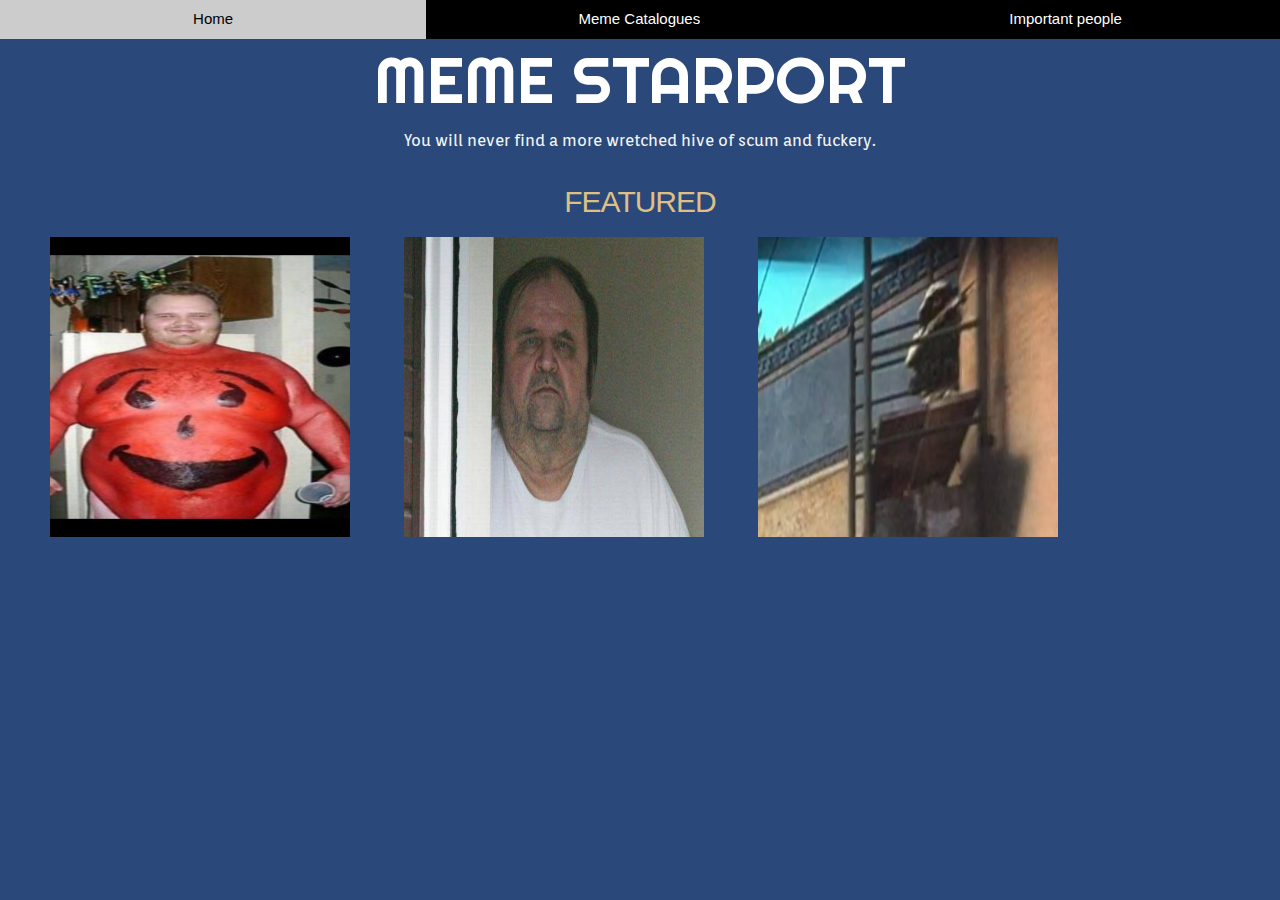
<file: index.html>
<!DOCTYPE html>
<html>

  <head>
      <title> Meme StarPort </title>
      <meta name="viewport" content="width=device-width, initial-scale=1">
      <link rel="stylesheet" href="https://www.w3schools.com/w3css/4/w3.css">
      <style>

      @import url('https://fonts.googleapis.com/css?family=Enriqueta|Righteous|Orienta');

      h1 { color: #fff; font-family: 'Righteous', cursive; font-size: 65px; font-weight: normal; line-height: 60px; margin: 10px 0 20px; text-transform: uppercase; text-shadow: 2px 2px 0 #000, margin: 10px 0 24px; text-align: center; }

      h2 { font-size: 30px; letter-spacing: -1px; color: #DFBF84; text-transform: uppercase; text-shadow: 1px 1px 0 #000, margin: 10px 0 24px; text-align: center; line-height: 50px; }

      p { color: #f6f6f6; font-family: 'Orienta', sans-serif; font-size: 16px; line-height: 24px; margin: 0 0 24px; text-align: center;}

      img {
          display: inline-block;
          margin-bottom: 7px;
          padding-left: 50px;
      }

      </style>

      <div class="w3-bar w3-black">

          <a href="https://deanbrown2000.github.io/"
          class="w3-bar-item w3-button"
          style="width:33.3%">Home</a>

          <a href="https://deanbrown2000.github.io/Memes.html"
          class="w3-bar-item w3-button"
          style="width:33.3%">Meme Catalogues</a>

          <a href="https://deanbrown2000.github.io/Authers.html"
          class="w3-bar-item w3-button"
          style="width:33.3%">Important people</a>

      </div>

      <center>
      <h1> Meme StarPort </h1>
    </center>
 </head>

<body style="background-color:#2a497a">


<p>You will never find a more wretched hive of scum and fuckery.</p>

<h2> Featured </h2>

<img width="350" height="300" src="coolaid.jpg" alt="creepy cool aid">
<img width="350" height="300" src="Perve.jpg" alt="pedo">
<img width="350" height="300" src="Mong.jpg" alt="Morgan">


</body>

</html>
</file>
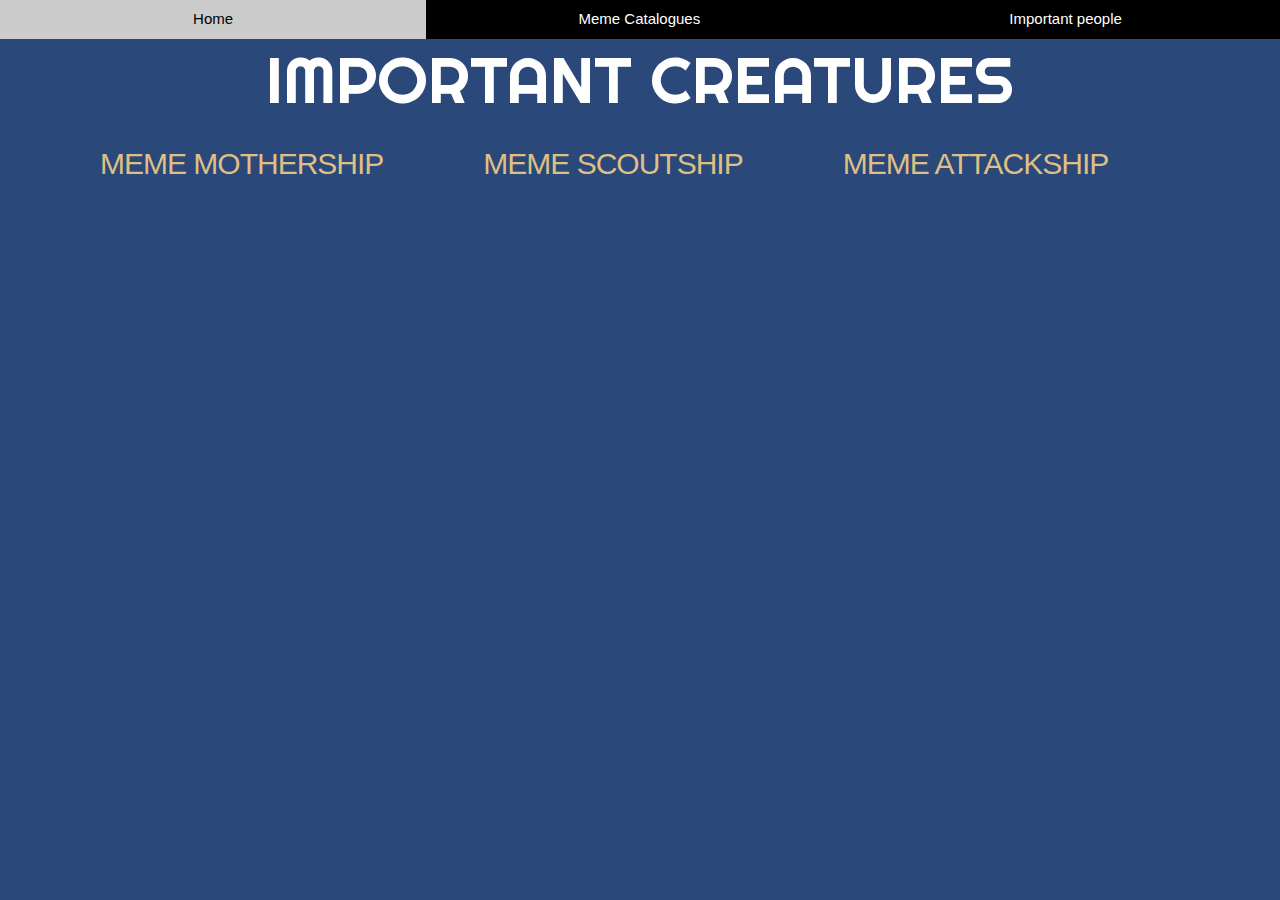
<file: Authers.html>
<!DOCTYPE html>
<html>

  <head>
      <title> Meme StarPort </title>
      <meta name="viewport" content="width=device-width, initial-scale=1">
      <link rel="stylesheet" href="https://www.w3schools.com/w3css/4/w3.css">

      <style>

      @import url('https://fonts.googleapis.com/css?family=Enriqueta|Righteous|Orienta');

      h1 { color: #fff; font-family: 'Righteous', cursive; font-size: 65px; font-weight: normal; line-height: 60px; margin: 10px 0 20px; text-transform: uppercase; text-shadow: 2px 2px 0 #000, margin: 10px 0 24px; text-align: center; }

      h2 { font-size: 30px; letter-spacing: -1px; color: #DFBF84; text-transform: uppercase; text-shadow: 1px 1px 0 #000, margin: 10px 0 24px; text-align: left; float: left; line-height: 50px; padding-left: 100px}

      h3 { font-size: 30px; letter-spacing: -1px; color: #DFBF84; text-transform: uppercase; text-shadow: 1px 1px 0 #000, margin: 10px 0 24px; text-align: left; float: left; line-height: 50px; padding-left: 100px}

      p { color: #f6f6f6; font-family: 'Orienta', sans-serif; font-size: 16px; line-height: 24px; margin: 0 0 24px; text-align: center;}

      img {
          display: inline-block;
          margin-bottom: 7px;
          padding-left: 50px;
      }

      </style>

      <div class="w3-bar w3-black">

        <a href="https://deanbrown2000.github.io/"
        class="w3-bar-item w3-button"
        style="width:33.3%">Home</a>

        <a href="https://deanbrown2000.github.io/Memes.html"
        class="w3-bar-item w3-button"
        style="width:33.3%">Meme Catalogues</a>

        <a href="https://deanbrown2000.github.io/Authers.html"
        class="w3-bar-item w3-button"
        style="width:33.3%">Important people</a>

      </div>
    </head>

    <body style="background-color:#2a497a">

    <h1>important creatures</h1>

    <h2>Meme Mothership</h2>

    <h2>Meme Scoutship</h2>

    <h3>Meme AttackShip</h3>



  </html>
</file>
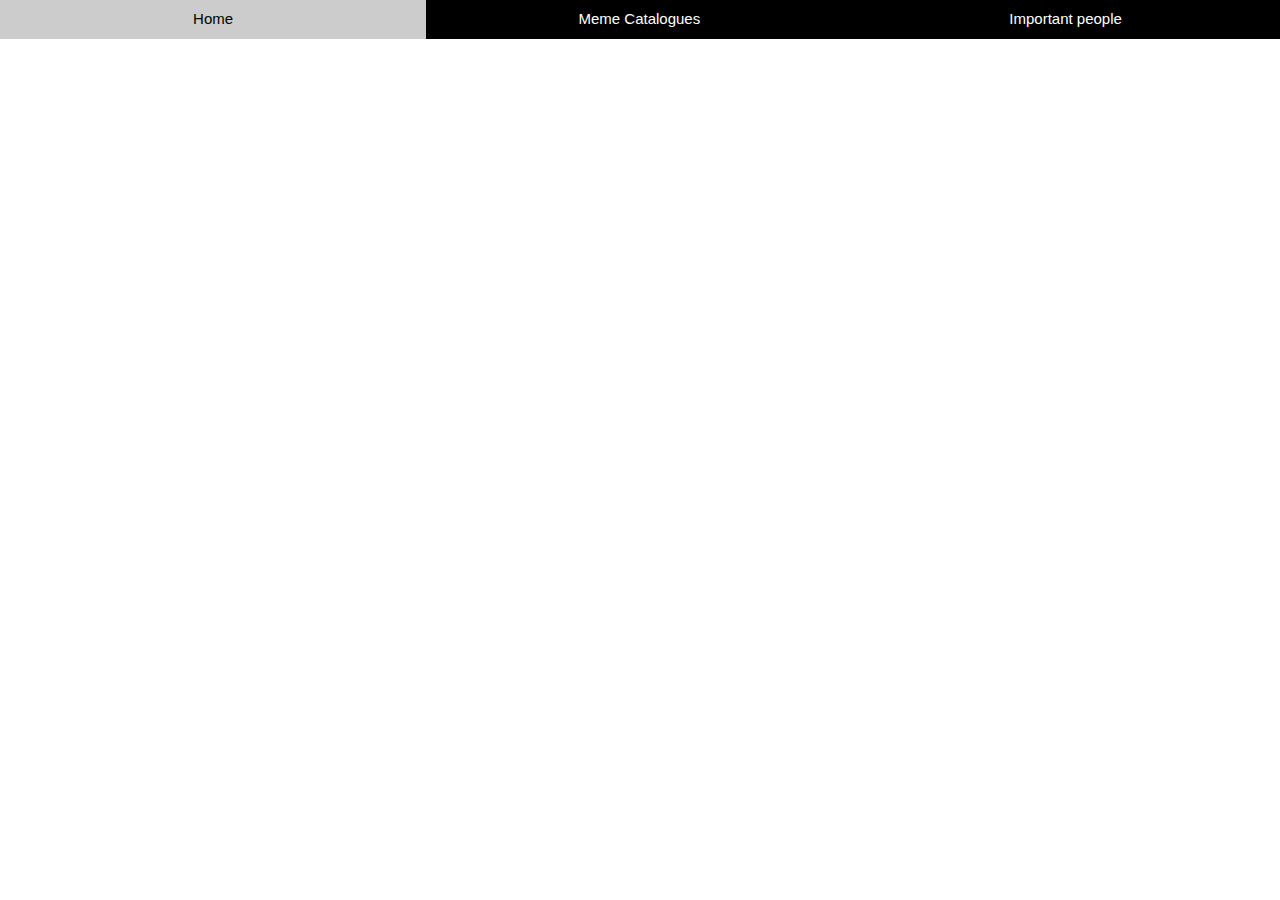
<file: Memes.html>
<!DOCTYPE html>
<html>

  <head>
      <title> PhysX </title>
      <meta name="viewport" content="width=device-width, initial-scale=1">
      <link rel="stylesheet" href="https://www.w3schools.com/w3css/4/w3.css">

      <style>

      @import url('https://fonts.googleapis.com/css?family=Enriqueta|Righteous|Righteous');

      h1 { color: #fff; font-family: 'Righteous', cursive; font-size: 65px; font-weight: normal; line-height: 60px; margin: 10px 0 20px; text-transform: uppercase; text-shadow: 2px 2px 0 #000, margin: 10px 0 24px; text-align: center; }

      </style>

      <div class="w3-bar w3-black">

        <a href="https://deanbrown2000.github.io/"
        class="w3-bar-item w3-button"
        style="width:33.3%">Home</a>

        <a href="https://deanbrown2000.github.io/Memes.html"
        class="w3-bar-item w3-button"
        style="width:33.3%">Meme Catalogues</a>

        <a href="https://deanbrown2000.github.io/Authers.html"
        class="w3-bar-item w3-button"
        style="width:33.3%">Important people</a>

      </div>
    </head>

    <center style="font-family:Times New Roman Bold; color:brown">

      <h1>










  </html>
</file>
